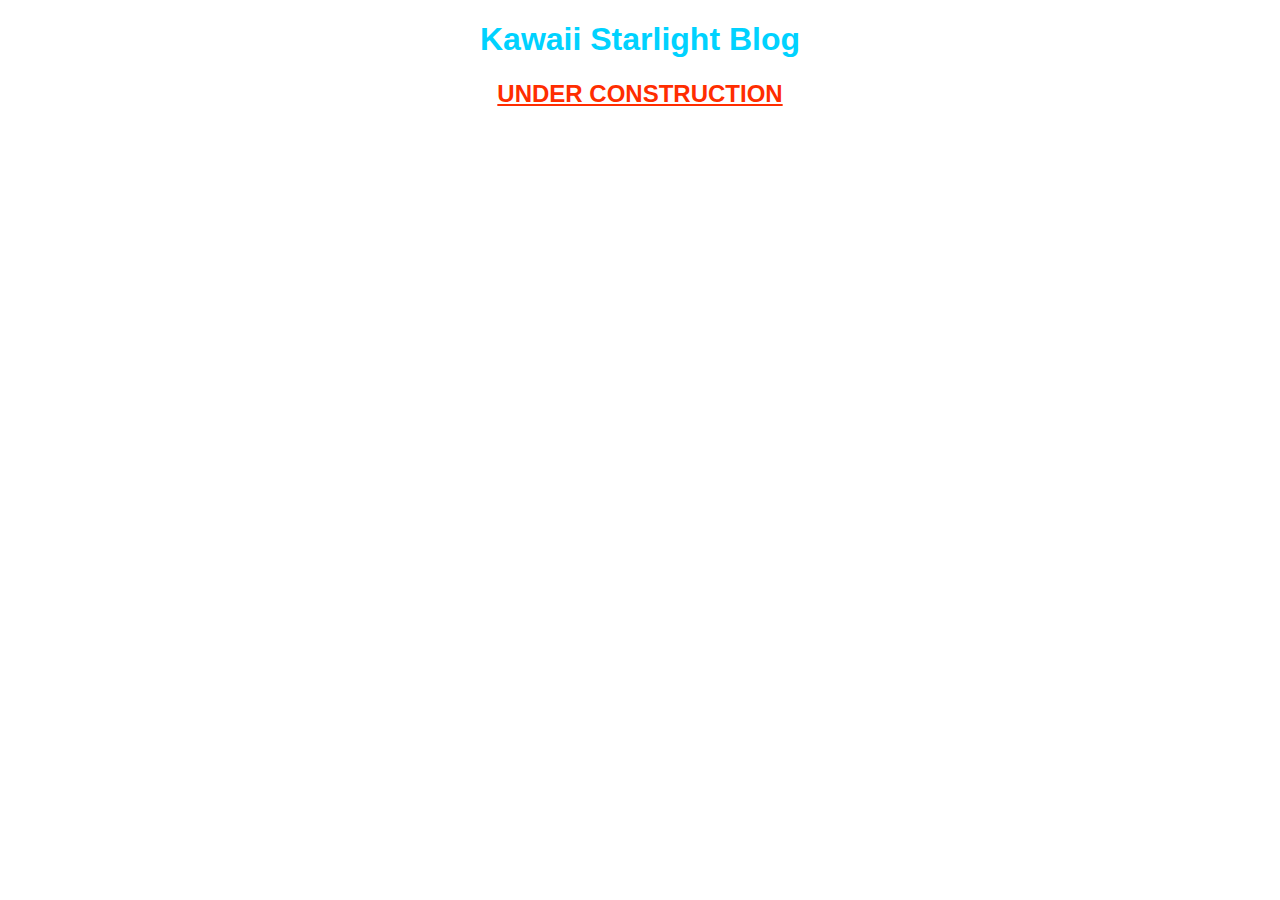
<file: index.html>
<!DOCTYPE html>
<html lang="en">
    <head>
        <title>Kawaii Starlight</title>
        <meta charset="UTF-8">
        <meta name="viewport" content="width=device-width, initial-scale=1">
        <link href="css/kawaii.css" rel="stylesheet">
    </head>
    <body>
        <h1>Kawaii Starlight Blog</h1>
        <h2><alert>UNDER CONSTRUCTION</alert></h2>
        </script>
    </body>
</html>
</file>
<file: css/kawaii.css>
body {
    font-family: arial;
    background-image: url('https://sirv.kawaiistarlight.online/website/images/background.png');
    background-size: cover;
    color: #fff4f4;
    text-align: center;
}

nc {
    font-family: arial;
    color: #fff4f4;
}

h1 {
    color: #00d2ff;
}

h2 {
    color: #89cff0;
}

a {
    color: #fff4f4;
}

a:hover {
    color: #000b0b;
}

alert {
    color: #ff2d00;
    text-decoration: underline;
}

mono {
    font-family: monospace;
    color: #89cff0;
}
</file>
